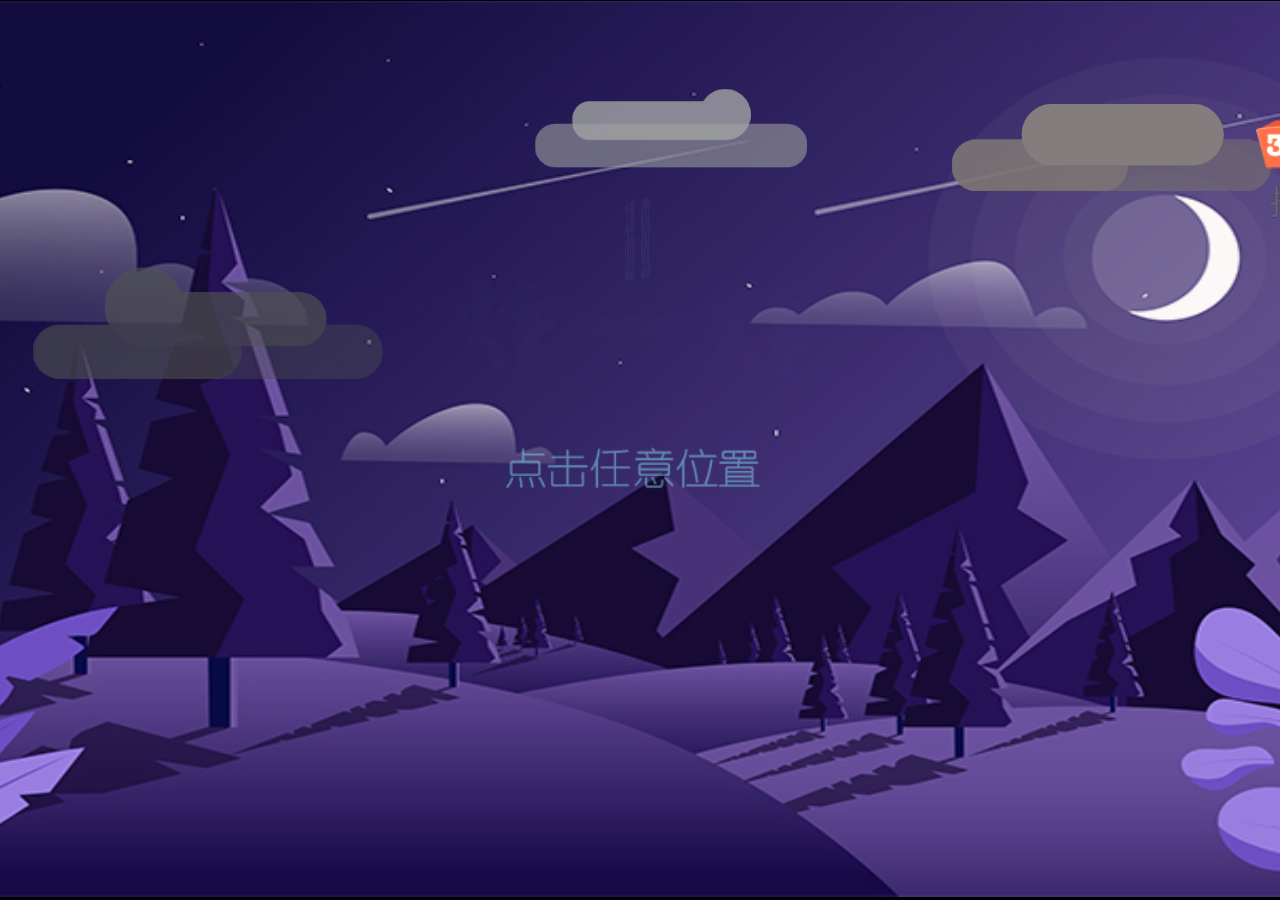
<file: test-git-1/index.html>
<!DOCTYPE html>
<html>
<head>
  <meta charset="utf-8">

  <title>Cocos Creator | peeeeeeeeeeeeeeeeeenis</title>

  <!--http://www.html5rocks.com/en/mobile/mobifying/-->
  <meta name="viewport"
        content="width=device-width,user-scalable=no,initial-scale=1, minimum-scale=1,maximum-scale=1"/>

  <!--https://developer.apple.com/library/safari/documentation/AppleApplications/Reference/SafariHTMLRef/Articles/MetaTags.html-->
  <meta name="apple-mobile-web-app-capable" content="yes">
  <meta name="apple-mobile-web-app-status-bar-style" content="black-translucent">
  <meta name="format-detection" content="telephone=no">

  <!-- force webkit on 360 -->
  <meta name="renderer" content="webkit"/>
  <meta name="force-rendering" content="webkit"/>
  <!-- force edge on IE -->
  <meta http-equiv="X-UA-Compatible" content="IE=edge,chrome=1"/>
  <meta name="msapplication-tap-highlight" content="no">

  <!-- force full screen on some browser -->
  <meta name="full-screen" content="yes"/>
  <meta name="x5-fullscreen" content="true"/>
  <meta name="360-fullscreen" content="true"/>
  
  <!-- force screen orientation on some browser -->
  <meta name="screen-orientation" content="landscape"/>
  <meta name="x5-orientation" content="landscape">

  <!--fix fireball/issues/3568 -->
  <!--<meta name="browsermode" content="application">-->
  <meta name="x5-page-mode" content="app">

  <!--<link rel="apple-touch-icon" href=".png" />-->
  <!--<link rel="apple-touch-icon-precomposed" href=".png" />-->

  <link rel="stylesheet" type="text/css" href="style-mobile.6187c.css"/>

</head>
<body>
  <canvas id="GameCanvas" oncontextmenu="event.preventDefault()" tabindex="0"></canvas>
  <div id="splash">
    <div class="progress-bar stripes">
      <span style="width: 0%"></span>
    </div>
  </div>
<script src="src/settings.0a1f7.js" charset="utf-8"></script>

<script src="main.0de07.js" charset="utf-8"></script>

<script type="text/javascript">
(function () {
    // open web debugger console
    if (typeof VConsole !== 'undefined') {
        window.vConsole = new VConsole();
    }

    var splash = document.getElementById('splash');
    splash.style.display = 'block';

    var cocos2d = document.createElement('script');
    cocos2d.async = true;
    cocos2d.src = window._CCSettings.debug ? 'cocos2d-js.js' : 'cocos2d-js-min.e87f5.js';

    var engineLoaded = function () {
        document.body.removeChild(cocos2d);
        cocos2d.removeEventListener('load', engineLoaded, false);
        window.boot();
    };
    cocos2d.addEventListener('load', engineLoaded, false);
    document.body.appendChild(cocos2d);
})();
</script>
</body>
</html>
</file>
<file: test-git-1/style-mobile.6187c.css>
html {
  -ms-touch-action: none;
}

body, canvas, div {
  display: block;
  outline: none;
  -webkit-tap-highlight-color: rgba(0, 0, 0, 0);

  user-select: none;
  -moz-user-select: none;
  -webkit-user-select: none;
  -ms-user-select: none;
  -khtml-user-select: none;
  -webkit-tap-highlight-color: rgba(0, 0, 0, 0);
}

/* Remove spin of input type number */
input::-webkit-outer-spin-button,
input::-webkit-inner-spin-button {
    /* display: none; <- Crashes Chrome on hover */
    -webkit-appearance: none;
    margin: 0; /* <-- Apparently some margin are still there even though it's hidden */
}

body {
  position: absolute;
  top: 0;
  left: 0;
  width: 100%;
  height: 100%;
  padding: 0;
  border: 0;
  margin: 0;

  cursor: default;
  color: #888;
  background-color: #333;

  text-align: center;
  font-family: Helvetica, Verdana, Arial, sans-serif;

  display: flex;
  flex-direction: column;
  
  /* fix bug: https://github.com/cocos-creator/2d-tasks/issues/791 */
  /* overflow cannot be applied in Cocos2dGameContainer, 
  otherwise child elements will be hidden when Cocos2dGameContainer rotated 90 deg */
  overflow: hidden;
}

#Cocos2dGameContainer {
  position: absolute;
  margin: 0;
  left: 0px;
  top: 0px;

  display: -webkit-box;
  -webkit-box-orient: horizontal;
  -webkit-box-align: center;
  -webkit-box-pack: center;
}

canvas {
  background-color: rgba(0, 0, 0, 0);
}

a:link, a:visited {
  color: #666;
}

a:active, a:hover {
  color: #666;
}

p.header {
  font-size: small;
}

p.footer {
  font-size: x-small;
}

#splash {
  position: absolute;
  top: 0;
  left: 0;
  width: 100%;
  height: 100%;
  background: #171717 url(./splash.03ce1.png) no-repeat center;
  background-size: 40%;
}

.progress-bar {
    background-color: #1a1a1a;
    position: absolute;
    left: 25%;
    top: 80%;
    height: 15px;
    padding: 5px;
    width: 50%;
    /*margin: 0 -175px;         */
    border-radius: 5px;
    box-shadow: 0 1px 5px #000 inset, 0 1px 0 #444;           
}

.progress-bar span {
    display: block;
    height: 100%;
    border-radius: 3px;
    box-shadow: 0 1px 0 rgba(255, 255, 255, .5) inset;
    transition: width .4s ease-in-out; 
    background-color: #34c2e3;    
}

.stripes span {
    background-size: 30px 30px;
    background-image: linear-gradient(135deg, rgba(255, 255, 255, .15) 25%, transparent 25%,
                        transparent 50%, rgba(255, 255, 255, .15) 50%, rgba(255, 255, 255, .15) 75%,
                        transparent 75%, transparent);            
    
    animation: animate-stripes 1s linear infinite;             
}

@keyframes animate-stripes {
    0% {background-position: 0 0;} 100% {background-position: 60px 0;}
}
</file>
